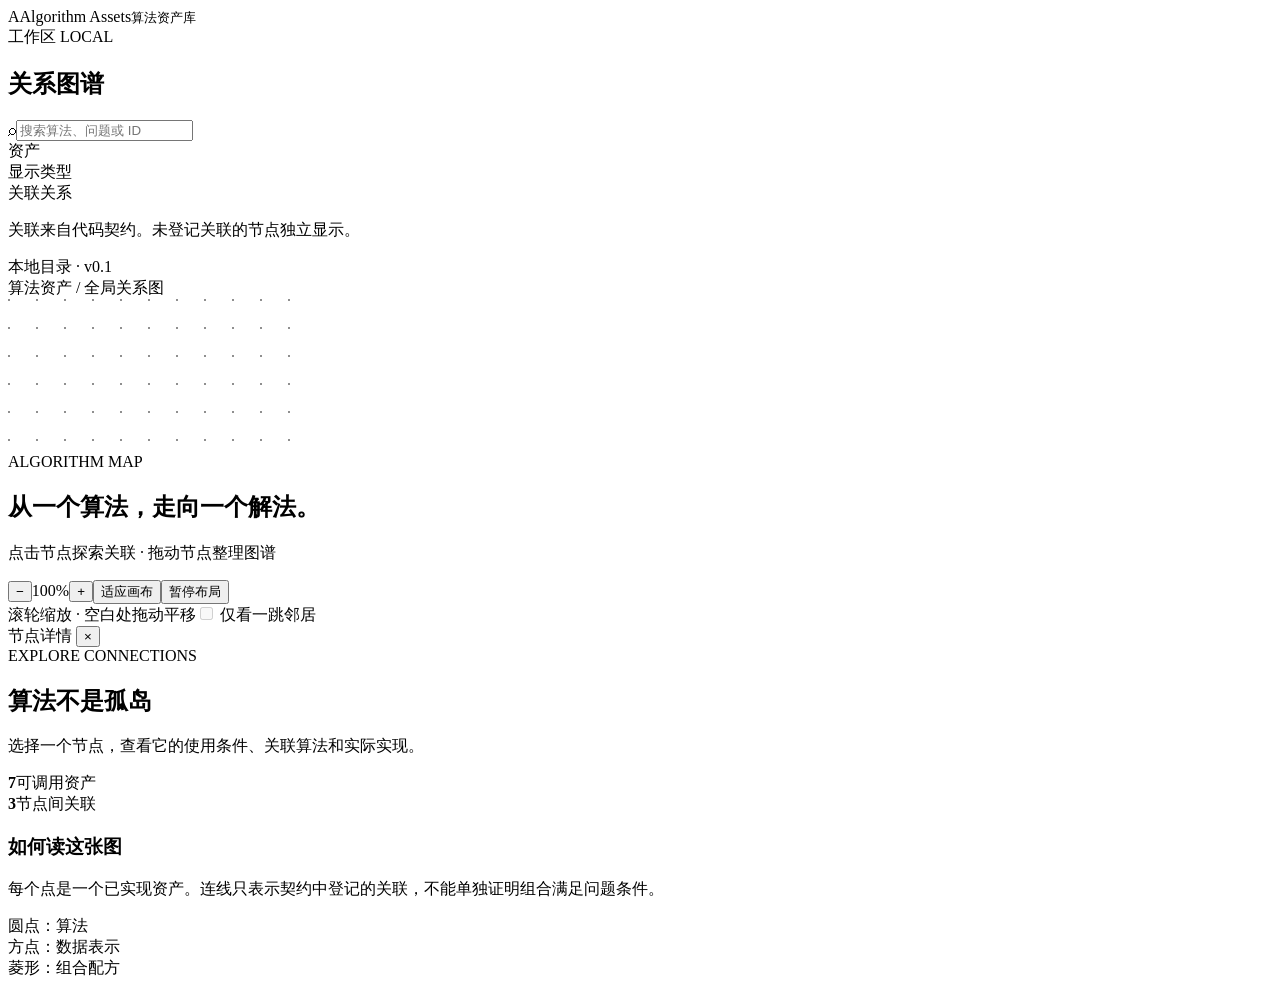
<file: visualization/template.html>
<!doctype html>
<html lang="zh-CN">
    <head>
        <meta charset="utf-8" />
        <meta name="viewport" content="width=device-width, initial-scale=1" />
        <title>Algorithm Assets · 关系图谱</title>
        <style>
            /* GRAPH_STYLE */
        </style>
    </head>
    <body>
        <div class="app">
            <aside class="library" aria-label="资产目录">
                <div class="brand">
                    <span class="brand-mark">A</span
                    ><span>Algorithm Assets<small>算法资产库</small></span>
                </div>
                <div class="workspace-label">工作区 <span>LOCAL</span></div>
                <h1>关系图谱</h1>
                <label class="search"
                    ><span aria-hidden="true">⌕</span
                    ><input
                        id="search"
                        type="search"
                        placeholder="搜索算法、问题或 ID"
                        aria-label="搜索算法"
                /></label>
                <div class="section-title">资产 <span id="asset-count"></span></div>
                <nav id="asset-list" aria-label="选择算法"></nav>
                <div class="section-title">显示类型</div>
                <div id="kind-filters" class="filters"></div>
                <div class="section-title">关联关系</div>
                <div id="relation-filters" class="filters"></div>
                <p class="library-note">关联来自代码契约。未登记关联的节点独立显示。</p>
                <footer><span class="status-dot"></span> 本地目录 · v0.1</footer>
            </aside>
            <main class="graph-panel">
                <header class="graph-header">
                    <div><span class="breadcrumb">算法资产 /</span> 全局关系图</div>
                    <span id="graph-count" aria-live="polite"></span>
                </header>
                <div
                    id="viewport"
                    tabindex="0"
                    role="region"
                    aria-label="算法关系图，可拖动平移，滚轮缩放；也可从左侧目录选择节点"
                >
                    <svg id="graph" aria-hidden="true">
                        <defs>
                            <pattern id="dots" width="28" height="28" patternUnits="userSpaceOnUse">
                                <circle cx="1" cy="1" r=".8" fill="currentColor" />
                            </pattern>
                        </defs>
                        <rect width="100%" height="100%" fill="url(#dots)" class="dot-grid" />
                        <g id="world">
                            <g id="edges"></g>
                            <g id="nodes"></g>
                        </g>
                    </svg>
                    <div class="graph-caption">
                        <span class="eyebrow">ALGORITHM MAP</span>
                        <h2>从一个算法，走向一个解法。</h2>
                        <p>点击节点探索关联 · 拖动节点整理图谱</p>
                    </div>
                    <div id="empty" hidden>
                        没有符合筛选条件的资产。<button id="clear-filters">清除筛选</button>
                    </div>
                    <div id="tooltip" hidden></div>
                    <div class="graph-toolbar">
                        <button id="zoom-out" aria-label="缩小">−</button
                        ><output id="zoom-label">100%</output
                        ><button id="zoom-in" aria-label="放大">+</button
                        ><span class="separator"></span><button id="fit">适应画布</button
                        ><button id="motion" aria-pressed="false">暂停布局</button>
                    </div>
                    <div class="graph-bottom">
                        <span>滚轮缩放 · 空白处拖动平移</span
                        ><label
                            ><input id="neighbors" type="checkbox" disabled /> 仅看一跳邻居</label
                        >
                    </div>
                </div>
            </main>
            <aside class="inspector" aria-label="算法详情">
                <div class="inspector-header">
                    节点详情 <button id="deselect" aria-label="取消选择">×</button>
                </div>
                <div id="overview">
                    <div class="overview-orbit" aria-hidden="true">
                        <i></i><i></i><i></i><i></i>
                    </div>
                    <span class="eyebrow">EXPLORE CONNECTIONS</span>
                    <h2>算法不是孤岛</h2>
                    <p>选择一个节点，查看它的使用条件、关联算法和实际实现。</p>
                    <div class="overview-facts">
                        <div><strong id="total-assets">7</strong><span>可调用资产</span></div>
                        <div><strong id="total-edges">3</strong><span>节点间关联</span></div>
                    </div>
                    <h3>如何读这张图</h3>
                    <p>
                        每个点是一个已实现资产。连线只表示契约中登记的关联，不能单独证明组合满足问题条件。
                    </p>
                    <p>圆点：算法<br />方点：数据表示<br />菱形：组合配方</p>
                </div>
                <div id="detail" hidden></div>
            </aside>
        </div>
        <dialog id="source-dialog">
            <header>
                <div><strong>实现源码</strong><small id="source-path"></small></div>
                <button id="close-source">关闭</button>
            </header>
            <pre><code id="source-code"></code></pre>
        </dialog>
        <div id="notice" role="status" hidden></div>
        <script id="catalog-data" type="application/json">
            GRAPH_DATA
        </script>
        <script>
            /* GRAPH_SCRIPT */
        </script>
    </body>
</html>
</file>
